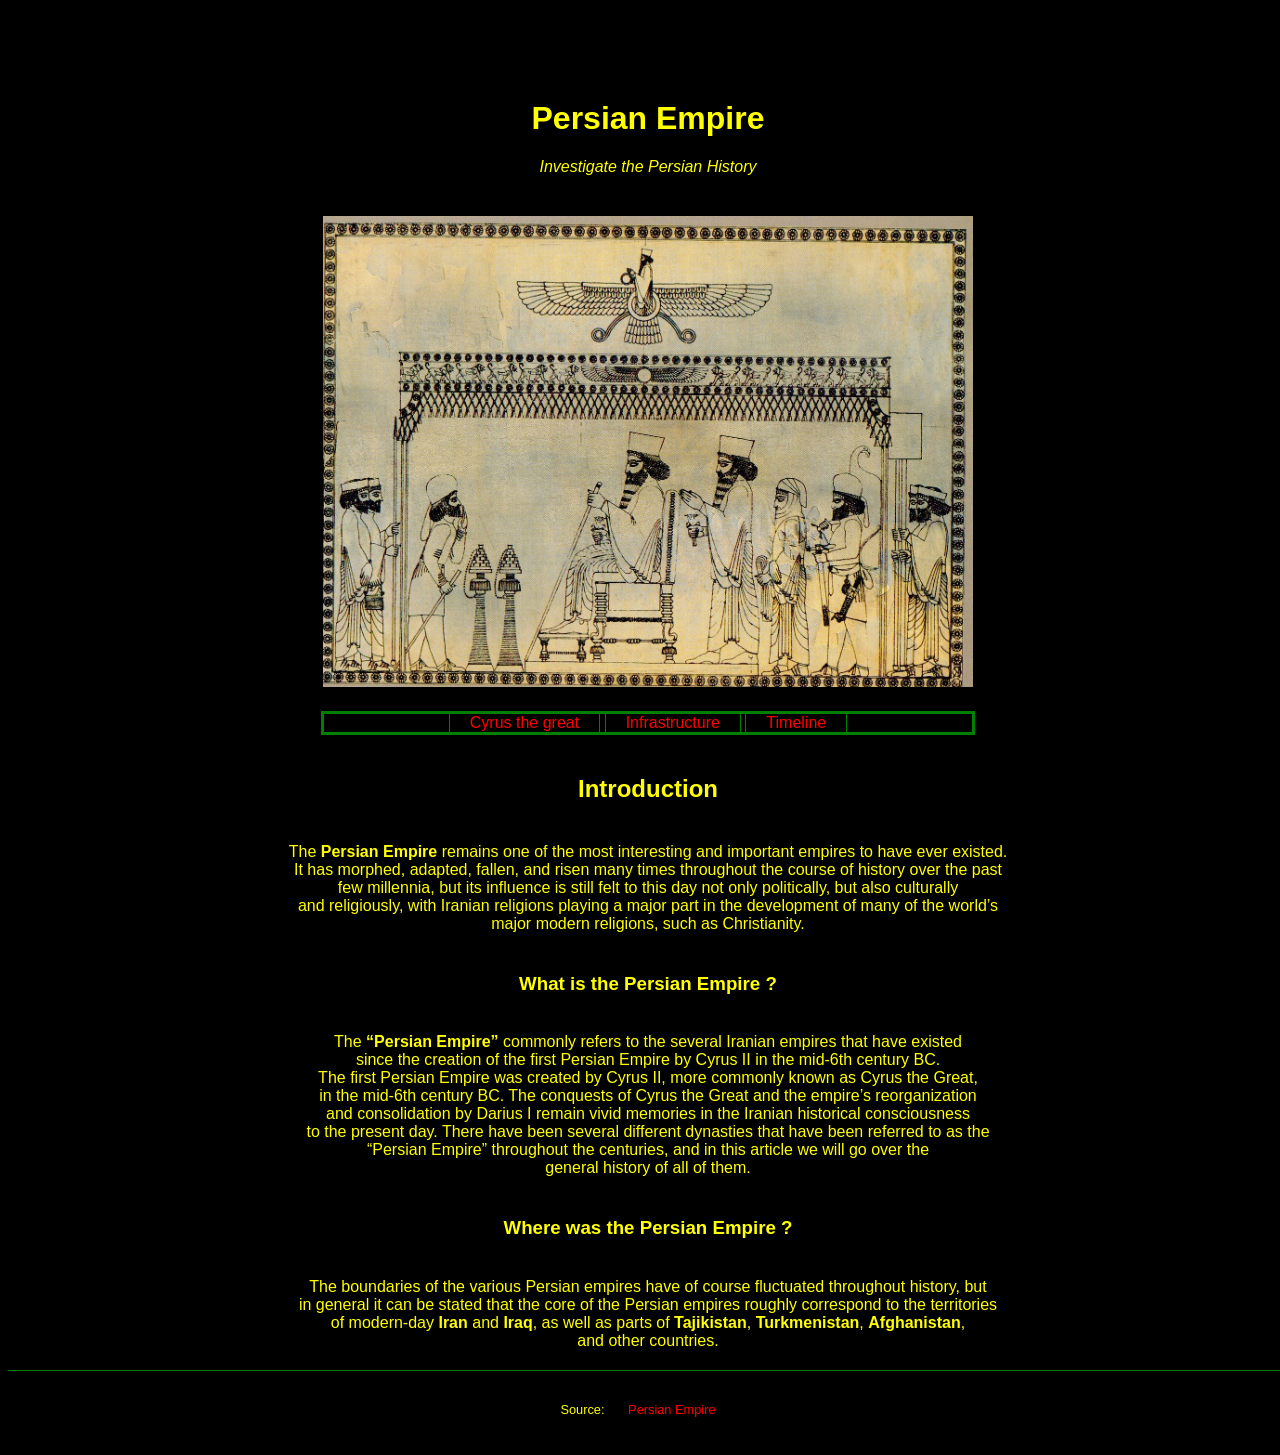
<file: index.html>
<!DOCTYPE html>
<html lang="en">
<head>
    <meta charset="UTF-8">
    <meta name="viewport" content="width=device-width, initial-scale=1.0">
    <title>Persian History</title>
    <link rel="stylesheet" href="css/styles.css">
</head>
<body>
    <!-- using container for css to adjust the elements inside -->
    <div class="containerIndex">
        <header role="banner">
            <!-- Title of all my pages-->
            <h1> Persian Empire </h1>
            <!-- emphasized the purpose for all my pages-->
            <p><em>Investigate the Persian History</em></p>
            <!-- added image to my site-->
            <img src="images/mainPicture.jpg" alt="PersianEmpire" height="300" width="400">
            <!-- navigation for my created links for switching the sites-->
            <nav role="navigation">
                <ul>
                    <li> <a href="cyrus.html" title="Cyrus the great" target="_blank"> Cyrus the great </a></li>
                    <li> <a href="infrastructure.html" title="The infrastructure of Persian Empire" target="_blank"> Infrastructure </a></li>
                    <li> <a href="years.html" title="Timeline" target="_blank"> Timeline </a></li>
                </ul>
            </nav> 
        </header>
        <main role="main">
            <article role="article">
                <header>
                    <h2> Introduction </h2>
                    <p>
                        <!-- using span to select a text part without creating a new line
                             i used it for "persian empire", because it is the main key words
                             translate: "no" prevents it from being translated -->
                        The <span translate="no"><strong>Persian Empire</strong></span> remains one of the most interesting and important empires to have ever existed. <br> 
                        It has morphed, adapted, fallen, and risen many times throughout the course of history over the past <br> 
                        few millennia, but its influence is still felt to this day not only politically, but also culturally <br> 
                        and religiously, with Iranian religions playing a major part in the development of many of the world’s <br> 
                        major modern religions, such as Christianity.
                    </p>
                </header>
                <section>
                    <h3> What is the Persian Empire ?</h3>
                    <p>
                        The <span translate="no"><strong>“Persian Empire”</strong></span> commonly refers to the several Iranian empires that have existed <br>
                        since the creation of the first Persian Empire by <span translate="no">Cyrus II </span> in the mid-6th century BC. <br>
                        The first Persian Empire was created by Cyrus II, more commonly known as Cyrus the Great, <br> 
                        in the mid-6th century BC. The conquests of <span translate="no">Cyrus the Great</span> and the empire’s reorganization <br> 
                        and consolidation by Darius I remain vivid memories in the Iranian historical consciousness  <br> 
                        to the present day. There have been several different dynasties that have been referred to as the <br> 
                        “Persian Empire” throughout the centuries, and in this article we will go over the <br> 
                        general history of all of them.
                    </p>
                </section>
                <section>
                    <h3> Where was the Persian Empire ?</h3>
                    <p>
                        The boundaries of the various Persian empires have of course fluctuated throughout history, but <br> 
                        in general it can be stated that the core of the Persian empires roughly correspond to the territories <br> 
                        of modern-day <strong>Iran</strong> and <strong>Iraq</strong>, as well as parts of <strong>Tajikistan</strong>, <strong>Turkmenistan</strong>, <strong>Afghanistan</strong>, <br> 
                        and other countries.
                    </p>
                </section>
            </article>
        </main>
    </div>
    <footer role="contentinfo">
        <p>
            <!-- source of all the information-->
            Source:
            <a href="https://aspirantum.com/blog/persian-empire" title="Information about Persian Empire" target="_blank">Persian Empire</a>
        </p>
    </footer>
</body>
</html>
</file>
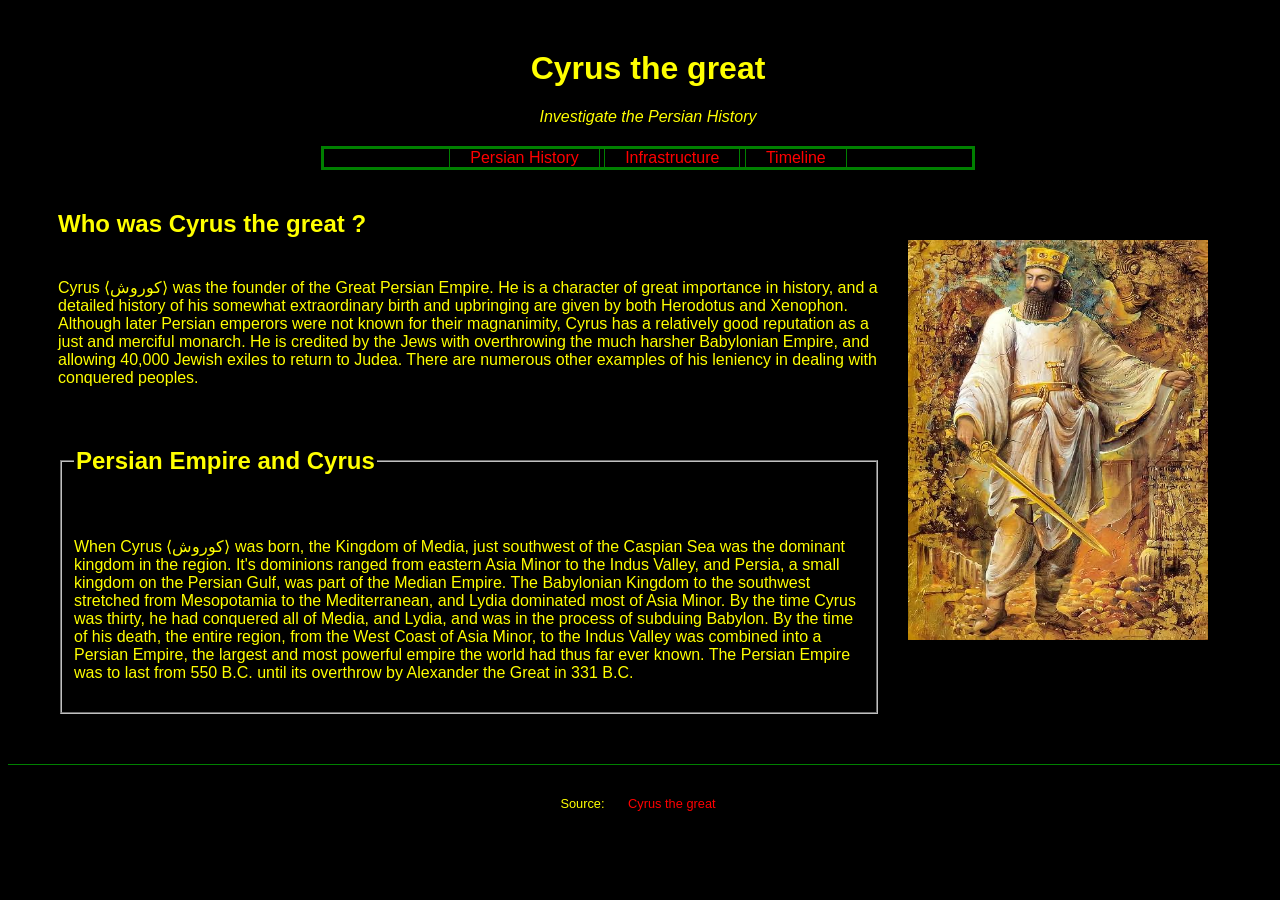
<file: cyrus.html>
<!DOCTYPE html>
<html lang="en">
<head>
    <meta charset="UTF-8">
    <meta name="viewport" content="width=device-width, initial-scale=1.0">
    <title>Cyrus the great</title>
    <link rel="stylesheet" href="css/styles.css">
</head>
<body>
    <!-- using container for css to adjust the elements inside -->
    <div class="containerCyrus">
        <header role="banner">
            <h1> Cyrus the great </h1>
            <p class="investigate"><em>Investigate the Persian History</em></p>
            <nav role="navigation">
                <ul>
                    <!-- the links for switching the pages-->
                    <li> <a href="index.html" title="Persian History"> Persian History </a></li>
                    <li> <a href="infrastructure.html" title="The infrastructure of Persian Empire"> Infrastructure </a></li>
                    <li> <a href="years.html" title="Timeline"> Timeline </a></li>
                </ul>
            </nav> 
        </header>
        <main role="main">
            <article role="article">
                <header>
                    <img src="images/cyrus.jpg" alt="Cyrus the great" height="400" width="300" class="flowRight">
                    <h2> Who was Cyrus the great ? </h2>
                    <p>
                        <!-- using span to select a text part without creating a new line
                             i used it for "cyrus" here, it is the key word 
                             dir = "rtl" stands for right to left, the persian language is from right to left
                             the persian word stands for "cyrus" i also used the braces to show the persian version-->
                        Cyrus<span dir="rtl"> &lang;کوروش&rang; </span>was the founder of the Great Persian Empire. 
                        He is a character of great importance in history, 
                        and a detailed history of his somewhat extraordinary birth 
                        and upbringing are given by both Herodotus and Xenophon. 
                        Although later Persian emperors were not known for their magnanimity, 
                        Cyrus has a relatively good reputation as a just and merciful monarch. 
                        He is credited by the Jews with overthrowing the much harsher Babylonian Empire, 
                        and allowing 40,000 Jewish exiles to return to Judea. 
                        There are numerous other examples of his leniency in dealing with conquered peoples. 
                    </p>
                </header>
                <section>
                    <!-- using "fieldset" to group related texts together
                         legend is for the title of this group 
                         used it here to group cintent about "persian empire and cyrus" -->
                    <fieldset>
                        <legend class="sectionTitle"> <h2> Persian Empire and Cyrus </h2></legend>
                        <p>
                            When Cyrus<span dir="rtl"> &lang;کوروش&rang; </span> was born, the Kingdom of Media, just southwest of the Caspian Sea 
                            was the dominant kingdom in the region. 
                            It's dominions ranged from eastern Asia Minor to the Indus Valley, and Persia, 
                            a small kingdom on the Persian Gulf, was part of the Median Empire. 
                            The Babylonian Kingdom to the southwest stretched from Mesopotamia to the Mediterranean, 
                            and Lydia dominated most of Asia Minor. By the time Cyrus was thirty, 
                            he had conquered all of Media, and Lydia, and was in the process of subduing Babylon. 
                            By the time of his death, the entire region, from the West Coast of Asia Minor, 
                            to the Indus Valley was combined into a Persian Empire, the largest and most powerful empire 
                            the world had thus far ever known. The Persian Empire was to last from 550 B.C. 
                            until its overthrow by Alexander the Great in 331 B.C. 
                        </p>
                    </fieldset>
                </section>
            </article>
        </main>
    </div>
    <footer role="contentinfo">
        <p>
            Source:
            <a href="https://www.heritage-history.com/index.php?c=resources&s=char-dir&f=cyrus1" title="Information about Cyrus the great" target="_blank">Cyrus the great</a>
        </p>
    </footer>
</body>
</html>
</file>
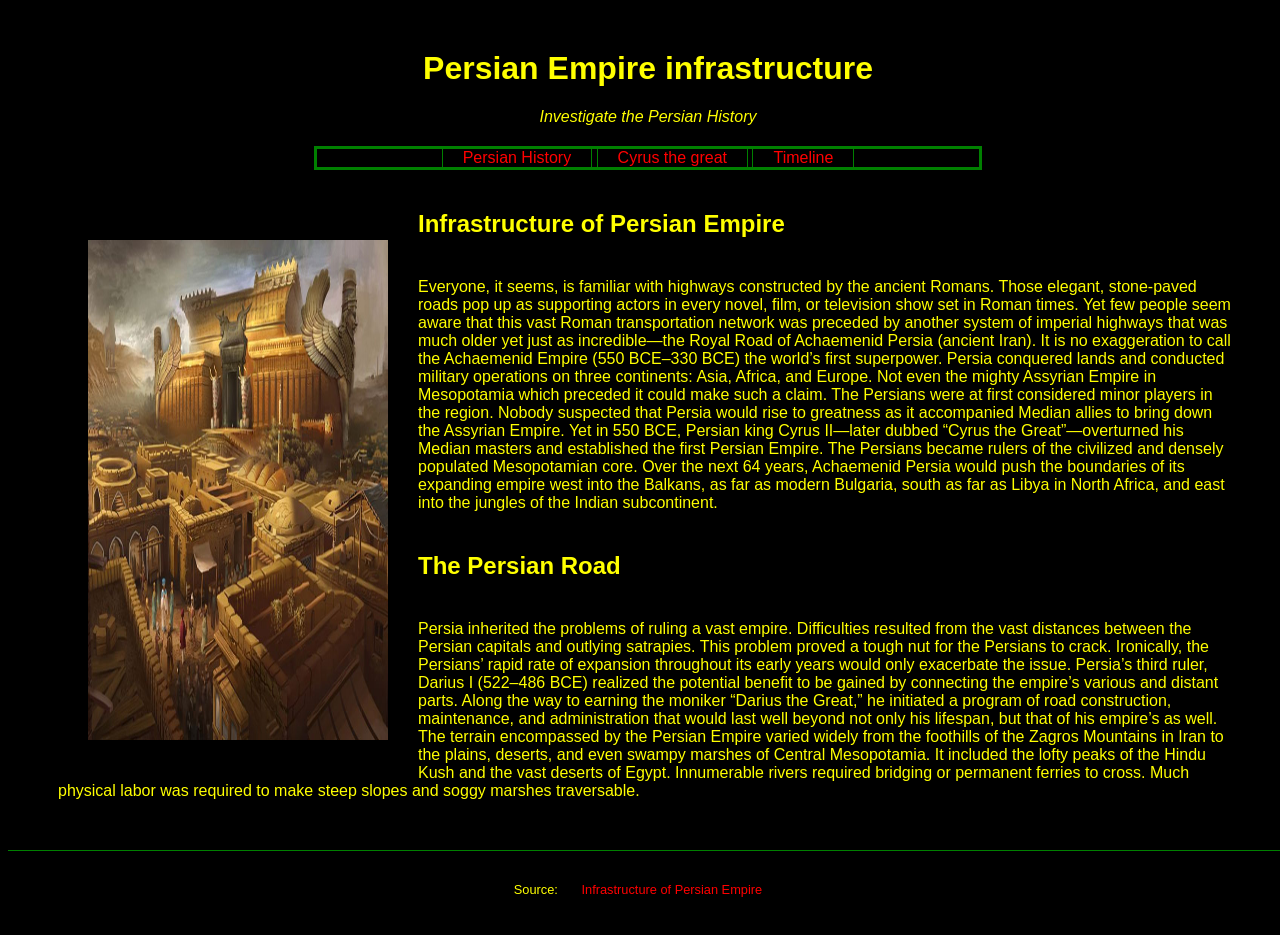
<file: infrastructure.html>
<!DOCTYPE html>
<html lang="en">
<head>
    <meta charset="UTF-8">
    <meta name="viewport" content="width=device-width, initial-scale=1.0">
    <title>Persian Empire infrastructure</title>
    <link rel="stylesheet" href="css/styles.css">
</head>
<body>
    <!-- using container for css to adjust the elements inside -->
    <div class="containerInfrastructure">
        <header role="banner">
            <h1> Persian Empire infrastructure </h1>
            <p class="investigate"><em>Investigate the Persian History</em></p>
            <nav role="navigation">
                <ul>
                    <li> <a href="index.html" title="Persian History"> Persian History </a></li>
                    <li> <a href="cyrus.html" title="Cyrus the great"> Cyrus the great </a></li>
                    <li> <a href="years.html" title="Timeline"> Timeline </a></li>
                </ul>
            </nav> 
        </header>
        <main role="main">
            <article role="article">
                <header>
                    <img src="images/infrastructure.jpg" alt="Infrastructure of Persian Empire" height="500" width="300" class="flowLeft">
                    <h2> Infrastructure of Persian Empire </h2>
                    <!-- whole text section in one paragraph-->
                    <p>
                        Everyone, it seems, is familiar with highways constructed by the ancient Romans. 
                        Those elegant, stone-paved roads pop up as supporting actors in every novel, film, 
                        or television show set in Roman times. Yet few people seem aware that this vast Roman transportation network 
                        was preceded by another system of imperial highways that was much older yet just as incredible—the Royal 
                        Road of Achaemenid Persia (ancient Iran). 
                        It is no exaggeration to call the Achaemenid Empire (550 BCE–330 BCE) the world’s first superpower. 
                        Persia conquered lands and conducted military operations on three continents: Asia, Africa, and Europe. 
                        Not even the mighty Assyrian Empire in Mesopotamia which preceded it could make such a claim.
                        The Persians were at first considered minor players in the region. 
                        Nobody suspected that Persia would rise to greatness as it accompanied Median allies to bring down the Assyrian Empire. 
                        Yet in 550 BCE, Persian king Cyrus II—later dubbed “Cyrus the Great”—overturned his Median masters 
                        and established the first Persian Empire.  
                        The Persians became rulers of the civilized and densely populated Mesopotamian core. Over the next 64 years, 
                        Achaemenid Persia would push the boundaries of its expanding empire west into the Balkans, as far as modern Bulgaria, 
                        south as far as Libya in North Africa, and east into the jungles of the Indian subcontinent.
                    </p>
                </header>
                <section>
                    <h2> The Persian Road</h2>
                    <p>
                        Persia inherited the problems of ruling a vast empire. Difficulties resulted from the vast distances 
                        between the Persian capitals and outlying satrapies. This problem proved a tough nut for the Persians to crack. 
                        Ironically, the Persians’ rapid rate of expansion throughout its early years would only exacerbate the issue.
                        Persia’s third ruler, Darius I (522–486 BCE) realized the potential benefit 
                        to be gained by connecting the empire’s various and distant parts. Along the way to earning the moniker “Darius the Great,” 
                        he initiated a program of road construction, maintenance, and administration that would last well beyond not only his lifespan, 
                        but that of his empire’s as well.
                        The terrain encompassed by the Persian Empire varied widely from the foothills of the Zagros Mountains in Iran to the plains, 
                        deserts, and even swampy marshes of Central Mesopotamia. 
                        It included the lofty peaks of the Hindu Kush and the vast deserts of Egypt. 
                        Innumerable rivers required bridging or permanent ferries to cross. Much physical labor was required to make steep slopes and soggy marshes traversable.
                    </p>
                </section>
            </article>
        </main>
    </div>
    <footer role="contentinfo">
        <p>
            Source:
            <a href="https://historynet.com/persian-highway-system/" title="Infrastructure of Persian Empire" target="_blank">Infrastructure of Persian Empire</a>
        </p>
    </footer>
</body>
</html>
</file>
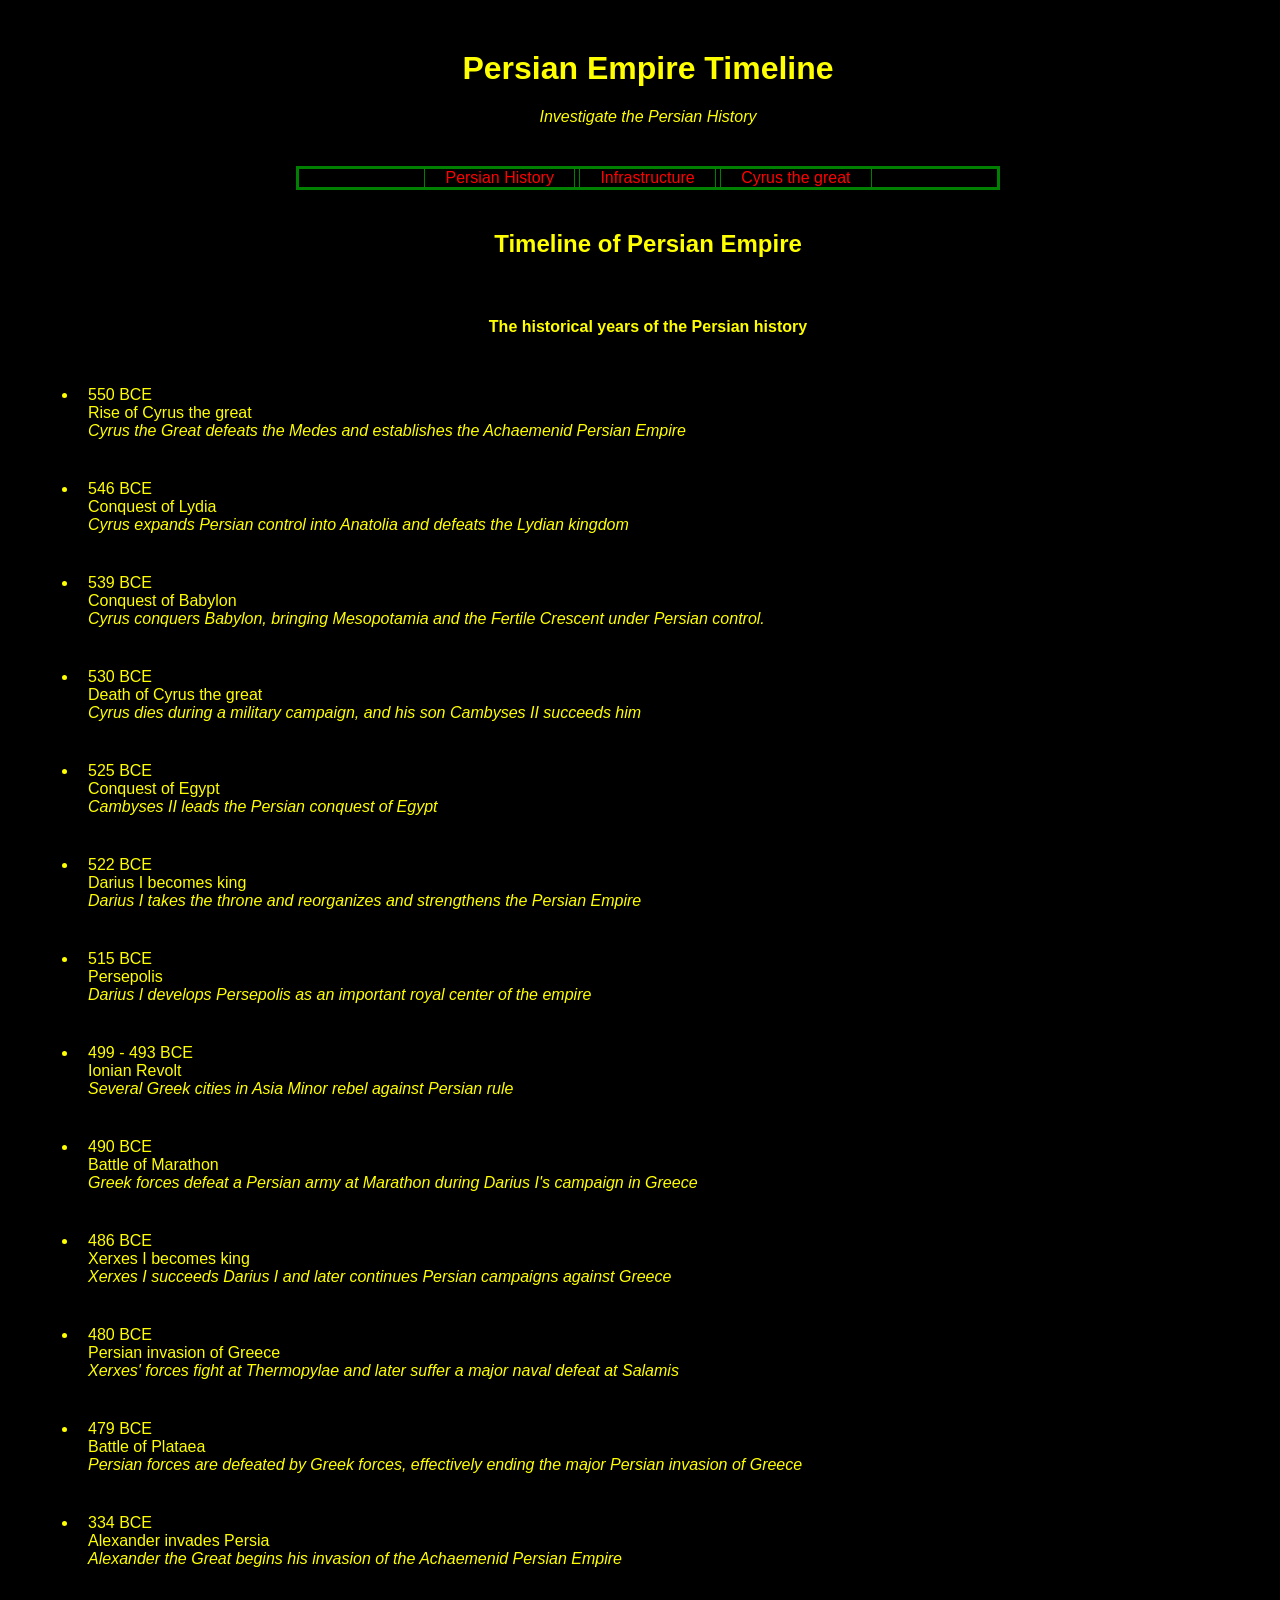
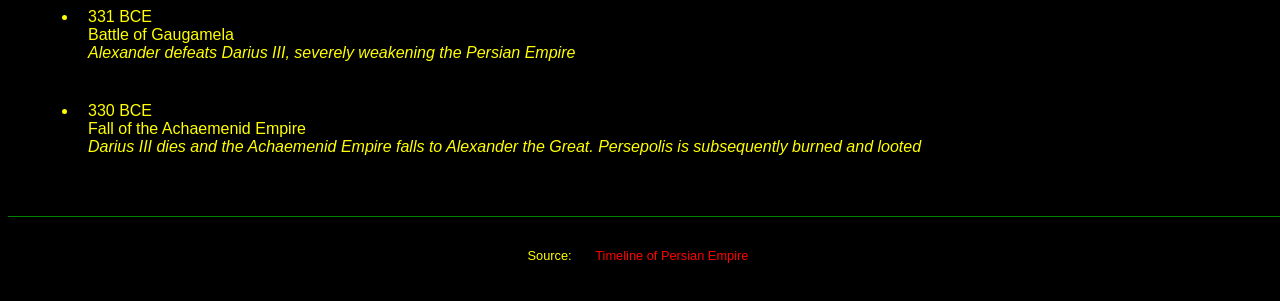
<file: years.html>
<!DOCTYPE html>
<html lang="en">
<head>
    <meta charset="UTF-8">
    <meta name="viewport" content="width=device-width, initial-scale=1.0">
    <title>Persian Empire Timeline</title>
    <link rel="stylesheet" href="css/styles.css">
</head>
<body>
    <!-- using container for css to adjust the elements inside -->
    <div class="containerYears">
        <header role="banner">
            <h1> Persian Empire Timeline </h1>
            <p class="investigate"><em>Investigate the Persian History</em></p>
            <nav role="navigation">
                <ul>
                    <li> <a href="index.html" title="Persian History"> Persian History </a></li>
                    <li> <a href="infrastructure.html" title="The infrastructure of Persian Empire"> Infrastructure </a></li>
                    <li> <a href="cyrus.html" title="Cyrus the great"> Cyrus the great </a></li>
                </ul>
            </nav> 
        </header>
        <main role="main">
            <article role="article">
                <header>
                    <h2> Timeline of Persian Empire </h2>
                    <p>
                        <b>The historical years of the Persian history</b>
                    </p>
                </header>
                <section>
                    <!-- used class for adjustments in css-->
                    <ul class="uList">
                        <li class="lList">
                            <!-- datetime provides a date for my time element, this is readable for the machine
                                 used it to display the years with a specific date value for my timeline-->
                            <time datetime="-0550"> 550 BCE </time> <br>
                            Rise of Cyrus the great <br>
                            <em> Cyrus the Great defeats the Medes and establishes the Achaemenid Persian Empire </em> 
                        </li>
                        <li class="lList">
                            <time datetime="-0546"> 546 BCE </time> <br>
                            Conquest of Lydia <br>
                            <em>Cyrus expands Persian control into Anatolia and defeats the Lydian kingdom</em>
                        </li>
                        <li class="lList">
                            <time datetime="-0539"> 539 BCE </time> <br>
                            Conquest of Babylon <br>
                            <em>Cyrus conquers Babylon, bringing Mesopotamia and the Fertile Crescent under Persian control.</em>
                        </li>
                        <li class="lList">
                            <time datetime="-0530"> 530 BCE </time> <br>
                            Death of Cyrus the great <br>
                            <em>Cyrus dies during a military campaign, and his son Cambyses II succeeds him</em>
                        </li>
                        <li class="lList">
                            <time datetime="-0525"> 525 BCE</time> <br>
                            Conquest of Egypt <br>
                            <em>Cambyses II leads the Persian conquest of Egypt</em>
                        </li>
                        <li class="lList">
                            <time datetime="-0522"> 522 BCE </time> <br>
                            Darius I becomes king <br>
                            <em>Darius I takes the throne and reorganizes and strengthens the Persian Empire</em>
                        </li>
                        <li class="lList">
                            <time datetime="-0515"> 515 BCE</time> <br>
                            Persepolis <br>
                            <em>Darius I develops Persepolis as an important royal center of the empire</em>
                        </li>
                        <li class="lList">
                            <time datetime="-0493"> 499 - 493 BCE</time> <br>
                            Ionian Revolt <br>
                            <em>Several Greek cities in Asia Minor rebel against Persian rule</em>
                        </li>
                        <li class="lList">
                            <time datetime="-0490"> 490 BCE</time> <br>
                            Battle of Marathon <br>
                            <em>Greek forces defeat a Persian army at Marathon during Darius I's campaign in Greece</em>
                        </li>
                        <li class="lList">
                            <time datetime="-0486"> 486 BCE</time> <br>
                            Xerxes I becomes king <br>
                            <em>Xerxes I succeeds Darius I and later continues Persian campaigns against Greece</em>
                        </li>
                        <li class="lList">
                            <time datetime="-0480"> 480 BCE</time> <br>
                            Persian invasion of Greece <br>
                            <em>Xerxes' forces fight at Thermopylae and later suffer a major naval defeat at Salamis</em>
                        </li>
                        <li class="lList">
                            <time datetime="-0479"> 479 BCE</time> <br>
                            Battle of Plataea <br>
                            <em>Persian forces are defeated by Greek forces, effectively ending the major Persian invasion of Greece</em>
                        </li>
                        <li class="lList">
                            <time datetime="-0334"> 334 BCE</time> <br>
                            Alexander invades Persia <br>
                            <em>Alexander the Great begins his invasion of the Achaemenid Persian Empire</em>
                        </li>
                        <li class="lList">
                            <time datetime="-0331"> 331 BCE</time> <br>
                            Battle of Gaugamela <br>
                            <em>Alexander defeats Darius III, severely weakening the Persian Empire</em>
                        </li>
                        <li class="lList">
                            <time datetime="-0330"> 330 BCE</time> <br>
                            Fall of the Achaemenid Empire <br>
                            <em>Darius III dies and the Achaemenid Empire falls to Alexander the Great. Persepolis is subsequently burned and looted</em>
                        </li>
                    </ul>
                </section>
            </article>
        </main>
    </div>
    <footer role="contentinfo">
        <p>
            Source:
            <a href="https://www.worldhistory.org/timeline/Achaemenid_Empire/?utm_source=chatgpt.com" title="Timeline of Persian Empire" target="_blank">Timeline of Persian Empire</a>
        </p>
    </footer>
</body>
</html>
</file>
<file: css/styles.css>
/* adjustment for the whole page */
body {
    background-color: black;
    color: yellow;
    font-size: 100%;
    font-family: Arial, Helvetica, sans-serif;
    width: 100%;
    padding-left: auto;
    padding-right: auto;
    
}
/* changed the style of the ul
   for example width, border and the space to the boundaries of my sites
   */ 
ul {
    list-style-type: none;
    border: 3px solid green;
    width: fit-content;
    margin: auto;
    padding-left: 125px;
    padding-right: 125px;
}
/* All my switch links are displayed in a row with a border design
*/
li {
    display: inline-block;
    border-right: 1px solid green;
    border-left: 1px solid green;
}
/* link design */
a {
    padding: 20px;
    text-decoration: none;
    color: red;
}
/* special desgin for all my footers */
footer {
    text-align: center;
    border-top: 1px solid green;
	font-size: .8em;
	line-height: 4em;
	margin-top: 1em;
}

/* Index html
   All elements inside the div,h tags, p tags and so on were adjusted 
   with these following functions
   */   
.containerIndex {
    text-align: center;
    margin-top: 100px;
}

.containerIndex img {
    width: 650px;
    height: auto;
    padding: 20px;
}

.containerIndex h2 {
    padding-top: 20px;
    padding-bottom: 20px;
}

.containerIndex h3 {
    padding: 20px;
}

p {
    margin-bottom: 20px;
}

/* Cyrus html
   special design adjustments for this html file 
   */ 
.containerCyrus {
    text-align: left;
    margin: 50px;
}

.containerCyrus h1 {
    text-align: center;
}

.flowRight {
    float: right;
    margin: 30px;
}

.investigate {
    text-align: center;
}

.containerCyrus h2 {
    margin-top: 40px;
    padding-bottom: 20px;
}
/* Infrastructure html
   special design adjustments for this html file 
   */ 
.containerInfrastructure {
    text-align: left;
    margin: 50px;
}

.containerInfrastructure h1 {
    text-align: center;
}

.containerInfrastructure h2 {
    margin-top: 40px;
    padding-bottom: 20px;
}

.flowLeft {
    float: left;
    margin: 30px;
}
/* Years html
   special design adjustments for this html file 
   */ 
.containerYears {
    text-align: left;
    margin: 50px;
}

.containerYears h1 {
    text-align: center;
}

.containerYears h2 {
    margin-top: 40px;
    padding-bottom: 40px;
    text-align: center;
}

.containerYears p {
    padding-bottom: 20px;
    text-align: center;
}
/* used a different design for the "ul" inside my years html page 
*/
.uList {
    list-style-type: disc;
    border: none;
    width: fit-content;
    margin: 0px;
    padding-left: 20px;
    padding-right: 20px;
}
/* used a different design for the "li" inside my years html page 
*/
.lList {
    display: list-item;
    border-right: none;
    border-left: none;
    margin-bottom: 20px;
    padding: 10px;
}
</file>
